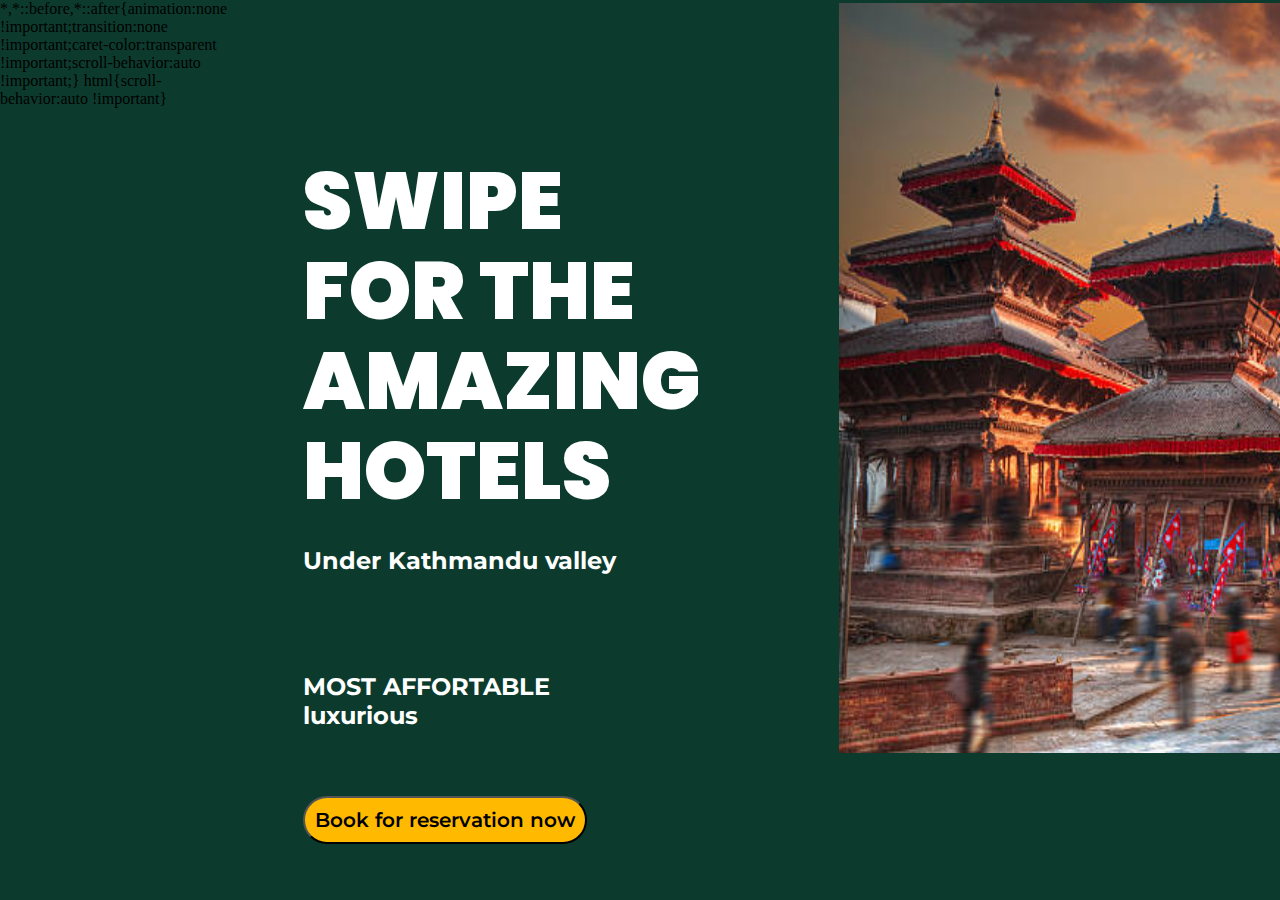
<file: index.html>
<!DOCTYPE html>
<html lang="en">

<head>
    <meta charset="UTF-8">
    <meta http-equiv="X-UA-Compatible" content="IE=edge">
    <meta name="viewport" content="width=device-width, initial-scale=1.0">
    <title></title>
    <link rel="stylesheet" href="./css/slideone.css">
    <link href="https://fonts.googleapis.com/css2?family=Poppins:wght@800&display=swap" rel="stylesheet">
    <link href="https://fonts.googleapis.com/css2?family=Montserrat&family=Poppins:wght@800&display=swap"
        rel="stylesheet">

</head>

<body>
    <div class="left">
        <div class="head">
            <h1>SWIPE <br> FOR THE AMAZING <br> HOTELS</h1>
            <h2>Under Kathmandu valley</h2>
        </div>
        <div class="mid">

            <h2>MOST AFFORTABLE</h2>
            <h2>luxurious</h2>
        </div>
        <div class="but">
            <button>Book for reservation now </button>
        </div>
    </div>
    <div class="right">
        <img src="./img/ktm.jpg" alt="Kathmandu valley">
    </div>
</body>

</html>
</file>
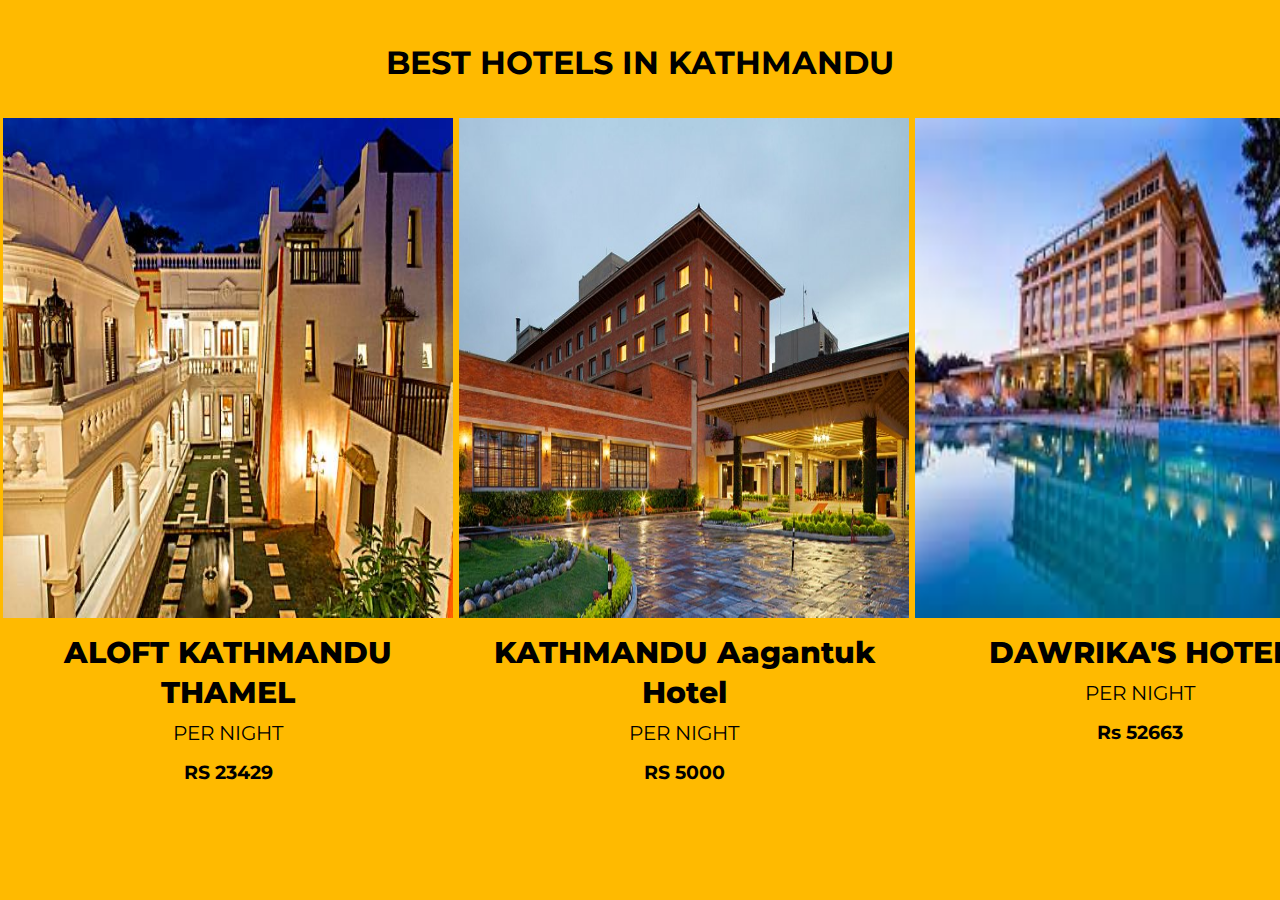
<file: indextwo.html>
<!DOCTYPE html>
<html lang="en">
<head>
    <meta charset="UTF-8">
    <meta http-equiv="X-UA-Compatible" content="IE=edge">
    <meta name="viewport" content="width=device-width, initial-scale=1.0">
    <link rel="stylesheet" href="./css/slidetwo.css">
    <link href="https://fonts.googleapis.com/css2?family=Montserrat&family=Poppins:wght@800&display=swap" rel="stylesheet">
    <title></title>
</head>
<body>
 
<div class="head">
    <h1>BEST HOTELS IN KATHMANDU</h1>
</div>
<div class="all">
<div class="abr">
<img src="./img/abr.jpg" alt="a person">
<h2> ALOFT KATHMANDU THAMEL</h2>
<p>PER NIGHT</p>
  <h3> RS 23429 </h3>

</div>
<div class="diy">
<img src="./img/diy.jpg" alt="a person">
<h2> KATHMANDU Aagantuk Hotel</h2>
<p> PER NIGHT <br>
    <h3> RS 5000 </h3>
 </p>
 </div>
<div class="nak">
<img src="./img/nak.jpg" alt="a person">
<h2>DAWRIKA'S HOTEL</h2>
<p> PER NIGHT <br>
    <h3>  Rs 52663  </h3>
 </p>
    </div>
</div>
</body>
</html>
</file>
<file: css/slideone.css>
*{
    padding: 0;
    margin: 0;
    background-color: #0c3b2e;
    display: flex;
}
.left{
    border: 3px solid transparent;
    display: block;
}
.left .head{
    padding-top: 150px;
    padding-left: 70px;
    border: 3px solid transparent;
    line-height: 90px;
    color: white;
    display: block;
    font-family: Montserrat;
}
.left .head h1{
    font-size: 80px;
    font-weight:900;
    font-family: Poppins;
}
.left .mid{
    padding-top: 60px;
    padding-left: 70px;
    border: 3px solid transparent;
    color: white;
    display: block;
    font-family: Montserrat;
}
.left .but{
    border: 3px solid transparent;
    padding-left: 70px;
    padding-top: 60px;
}
.left .but button{
    background-color: #ffba00;
    border-radius: 30px;
    padding:  10px 10px;
    color: black;
    font-weight: 600;
    font-size: 20px;
    font-family: Montserrat;

}
.right{
    padding-left: 130px;
    border: 3px solid transparent;

}
.right img{
    width: 900px;
    height: 750px;
}
</file>
<file: css/slidetwo.css>
*{
    padding: 0;
    margin: 0;
    font-family: Montserrat;
    background-color: #ffba00;
    text-align: center;
}
.head{
    border: 3px solid transparent;
    display: block;
    padding-top: 40px;
    padding-bottom: 30px;

}
.all{
    display: flex;
    flex-direction: row;
    justify-content: space-evenly;
    line-height: 40px;
}
h2{
    font-size: 30px;
    font-weight: 800;
}
p{
    font-size: 20px;
}
h3{
    font-weight: 700;
}
.abr{
    border: 3px solid transparent;
}
.diy{
    border: 3px solid transparent;
}
.nak{
    border: 3px solid transparent;
}
img{
    height: 500px;
    width: 450px;
}
</file>
